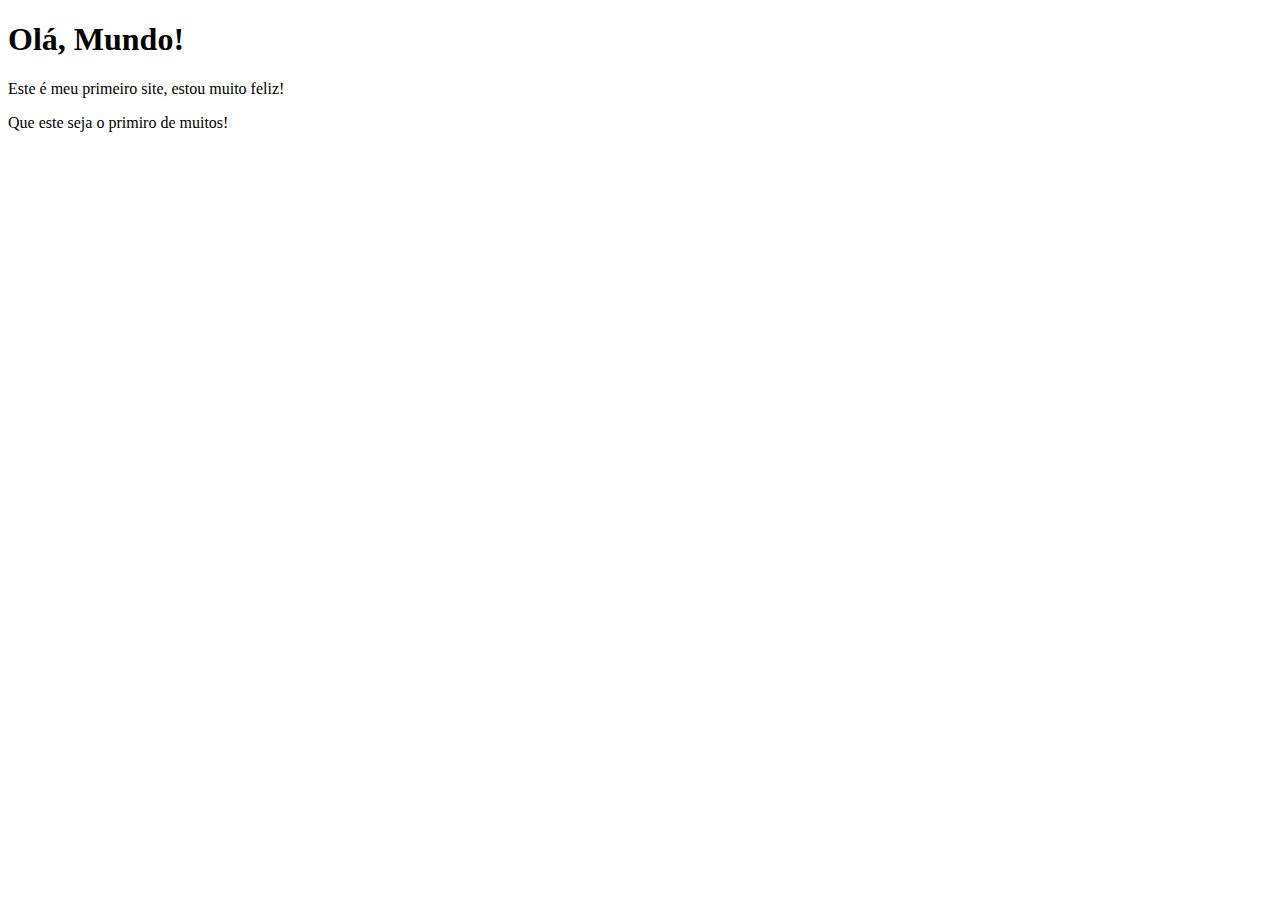
<file: ex001/index.html>
<!DOCTYPE html>
<html lang="pt-br">
<head>
    <meta charset="UTF-8">
    <meta http-equiv="X-UA-Compatible" content="IE=edge">
    <meta name="viewport" content="width=device-width, initial-scale=1.0">
    <title>Meu primeiro Site</title>
</head>
<body>
    <h1>Olá, Mundo!</h1>
    <p>Este é meu primeiro site, estou muito feliz!</p>
    <p>Que este seja o primiro de muitos!</p>
</body>
</html>
</file>
